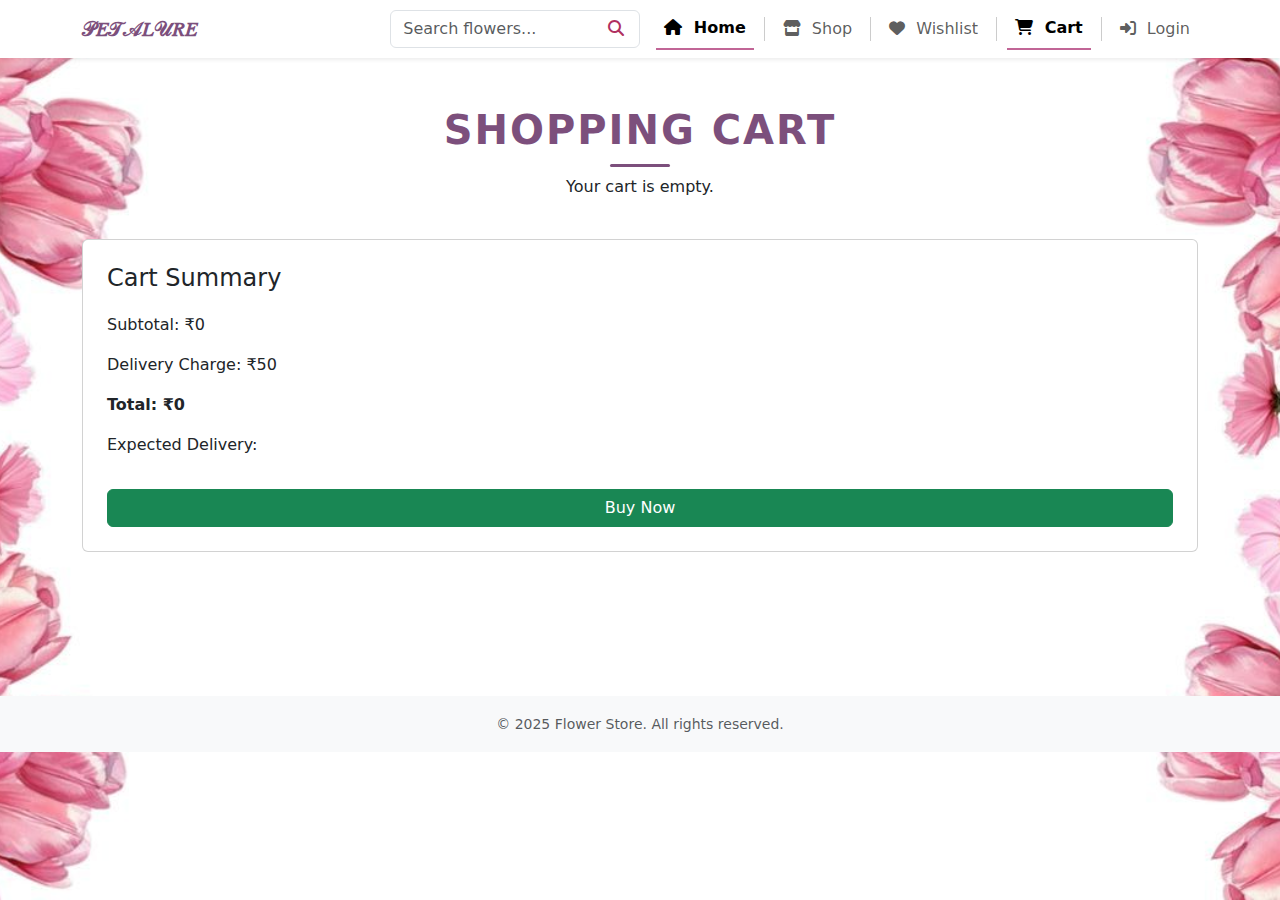
<file: cart.html>
<!DOCTYPE html>
<html lang="en">
<head>
  <!-- Google tag (gtag.js) -->
<script async src="https://www.googletagmanager.com/gtag/js?id=G-V3D0QBNL6X"></script>
<script>
  window.dataLayer = window.dataLayer || [];
  function gtag(){dataLayer.push(arguments);}
  gtag('js', new Date());

  gtag('config', 'G-V3D0QBNL6X');
</script>
  
  <meta charset="UTF-8" />
  <title>Shopping Cart | Petalure</title>
  <meta name="description" content="View the items in your Petalure shopping cart before checkout.">
  <meta name="robots" content="noindex, nofollow">


  <link rel="stylesheet" href="css/cart.css">
  <link href="https://cdn.jsdelivr.net/npm/bootstrap@5.3.0/dist/css/bootstrap.min.css" rel="stylesheet" />
  <!-- Font Awesome for Icons -->
  <link
  rel="stylesheet"
  href="https://cdnjs.cloudflare.com/ajax/libs/font-awesome/6.4.0/css/all.min.css"
  />
</head>
<body style="background-image: url(images/shop-bg.jpg);">
 <!-- Navbar -->
<nav class="navbar navbar-expand-lg sticky-navbar shadow-sm">
  <div class="container">

    <!-- Logo + Title -->
    <a class="navbar-brand d-flex align-items-center fw-bold" href="index.html">
      <span style="color: #7c4f7c;">𝒫𝐸𝒯𝒜𝐿𝒰𝑅𝐸</span>
    </a>

    <!-- Mobile Toggle -->
    <button class="navbar-toggler" type="button" data-bs-toggle="collapse" data-bs-target="#navbarNav">
      <span class="navbar-toggler-icon"></span>
    </button>

    <div class="collapse navbar-collapse justify-content-end" id="navbarNav">

      <!-- Search bar -->
      <form class="position-relative d-inline-block me-3" style="width: 250px;">
        <input class="form-control search-input pe-5" type="search" placeholder="Search flowers..." aria-label="Search">
        <button class="search-icon-btn" type="submit" aria-label="Search">
          <i class="fas fa-search"></i>
        </button>
      </form>

      <!-- Nav links -->
      <ul class="navbar-nav align-items-center">
        <li class="nav-item"><a class="nav-link active" href="index.html"><i class="fas fa-home"></i> Home</a></li>
        <div class="nav-vl"></div>

        <li class="nav-item"><a class="nav-link" href="shop.html"><i class="fas fa-store"></i> Shop</a></li>
        <div class="nav-vl"></div>

        <li class="nav-item"><a class="nav-link" href="wishlist.html"><i class="fas fa-heart"></i> Wishlist</a></li>
        <div class="nav-vl"></div>

        <li class="nav-item"><a class="nav-link active" href="cart.html"><i class="fas fa-shopping-cart"></i> Cart</a></li>
        <div class="nav-vl"></div>

        <li class="nav-item"><a class="nav-link" href="login.html"><i class="fas fa-sign-in-alt"></i> Login</a></li>
    
      </ul>
    </div>

  </div>
</nav>


  <div class="container my-5">
    <h2 class="section-heading">Shopping Cart</h2>
    <div id="cartContainer" class="row"></div>

    <div class="cart-summary card p-4 mt-4">
      <h4>Cart Summary</h4>
      <p>Subtotal: ₹<span id="subtotal">0</span></p>
      <p>Delivery Charge: ₹<span id="deliveryCharge">50</span></p>
      <p><strong>Total: ₹<span id="totalAmount">0</span></strong></p>
      <p>Expected Delivery: <span id="expectedDate"></span></p>
      <button class="btn btn-success mt-3">Buy Now</button>
    </div>
  </div>
  <br><br><br><br>
  <!-- Footer -->
<footer class="bg-light text-center text-muted py-3">
  <div class="container">
    <small>© 2025 Flower Store. All rights reserved.</small>
  </div>
</footer>
  <script src="https://cdn.jsdelivr.net/npm/bootstrap@5.3.0/dist/js/bootstrap.bundle.min.js"></script>
  <script src="js/cart.js"></script>
</body>
</html>
</file>
<file: css/cart.css>
.sticky-navbar {
  position: fixed;
  top: 0;
  width: 100%;
  z-index: 1020;
  background-color: #fff;
}

.nav-vl {
  width: 1px;
  height: 24px;
  background-color: #ccc;
  margin: 0 10px;
}


.nav-link i {
  margin-right: 6px;
}

.nav-link.active{
  color: #761471;
  font-weight: bold;
  border-bottom: 2px solid #c16596;
}

.nav-link:hover {
  color: #b03060; 
  transition: color 0.3s ease;
}


.search-input {
  border-radius: 20px;
  padding-left: 15px;
}

.search-icon-btn {
  position: absolute;
  right: 10px;
  top: 50%;
  transform: translateY(-50%);
  background: none;
  border: none;
  color: #b03060;
}

.section-heading {
  font-size: 2.5rem;
  font-weight: 700;
  text-transform: uppercase;
  letter-spacing: 2px;
  color: #7c4f7c; 
  margin-bottom: 0.5rem;
  text-align: center;
}

.section-heading::after {
  content: "";
  display: block;
  width: 60px;
  height: 3px;
  background-color:  #7c4f7c;
  margin: 10px auto 0;
  border-radius: 2px;
}

.section-subheading {
  font-size: 1.1rem;
  color: #3a3939;
  margin-bottom: 2rem;
}

body{
  background-size: cover;
  background-position: center;
  background-attachment: fixed;
  background-repeat: no-repeat;
}

.card {
  border-radius: 10px;
}

.cart-summary {
  background-color: #fff;
  border: 1px solid #ddd;
  border-radius: 10px;
}

.cart-summary h4 {
  margin-bottom: 20px;
}
</file>
